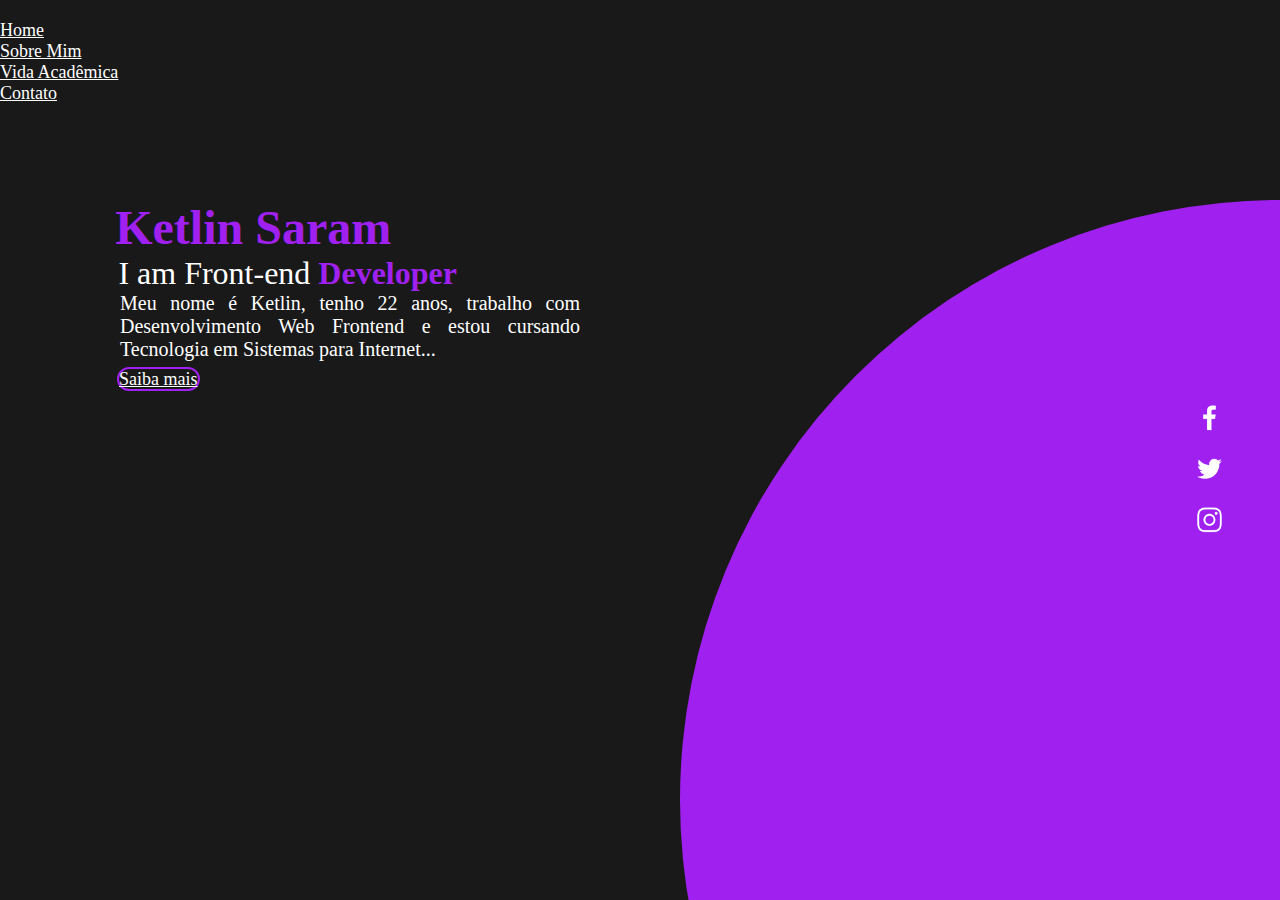
<file: index.html>
<!DOCTYPE html>
<html lang="en">
  <head>
    <meta charset="UTF-8" />
    <meta name="viewport" content="width=device-width, initial-scale=1.0" />
    <link href="https://cdn.jsdelivr.net/npm/bootstrap@5.1.3/dist/css/bootstrap.min.css" rel="stylesheet" integrity="sha384-1BmE4kWBq78iYhFldvKuhfTAU6auU8tT94WrHftjDbrCEXSU1oBoqyl2QvZ6jIW3" crossorigin="anonymous">
    <link href="https://fonts.googleapis.com/css2?family=Special+Elite&display=swap" rel="stylesheet"/>
    <link rel="stylesheet" href="css/geral.css">
    <link rel="stylesheet" href="css/index.css">
    <title>Site pessoal</title>
  </head>
  <body>
 <div class="circle"></div>
    <!-- Barra de navegação -->
    <ul class="nav justify-content-end navegacao">
        <li class="nav-item ">
        <a class="nav-link active" aria-current="page" href="index.html">Home</a>
        </li>
        <li class="nav-item">
        <a class="nav-link" href="sobremim.html">Sobre Mim</a>
        </li>
        <li class="nav-item">
        <a class="nav-link" href="vidaacademica.html">Vida Acadêmica</a>
        </li>
        <li class="nav-item">
        <a class="nav-link" href="contato.html">Contato</a>
        </li>
    </ul>
    

   <h1 class="titulo">Ketlin Saram</h1>
    <p class="line typing-animation">I am Front-end<span> Developer</span></p>
    <!-- <p class="line typing-animation ">Frontend developer</p> -->
    
    <p class="introducao">
      Meu nome é Ketlin, tenho 22 anos, trabalho com Desenvolvimento Web Frontend e estou cursando Tecnologia em Sistemas para Internet...
    </p>
    
    <!-- <p class="introducao">Lorem ipsum dolor sit amet, consectetur adipisicing elit. Ipsam quasi aliquid quos nihil quae delectus nostrum, doloribus aspernatur dolorum soluta labore cum itaque voluptas pariatur similique possimus doloremque exercitationem dolorem.</p> -->

    <div class="d-grid gap-2 d-md-block">
        <a href="sobremim.html" class="btn botao">Saiba mais</a>   
    </div>
   
    <ul class="sci">
      <li><a href="#"><img src="img/facebook.png" alt="facebook"></a></li>
      <li><a href="#"><img src="img/twitter.png" alt="#"></a></li>
      <li><a href="#"><img src="img/instagram.png" alt="#"></a></li>
    </ul>

    <script src="https://cdn.jsdelivr.net/npm/@popperjs/core@2.10.2/dist/umd/popper.min.js" integrity="sha384-7+zCNj/IqJ95wo16oMtfsKbZ9ccEh31eOz1HGyDuCQ6wgnyJNSYdrPa03rtR1zdB" crossorigin="anonymous"></script>
    <script src="https://cdn.jsdelivr.net/npm/bootstrap@5.1.3/dist/js/bootstrap.min.js" integrity="sha384-QJHtvGhmr9XOIpI6YVutG+2QOK9T+ZnN4kzFN1RtK3zEFEIsxhlmWl5/YESvpZ13" crossorigin="anonymous"></script>
  </body>
</html>
</file>
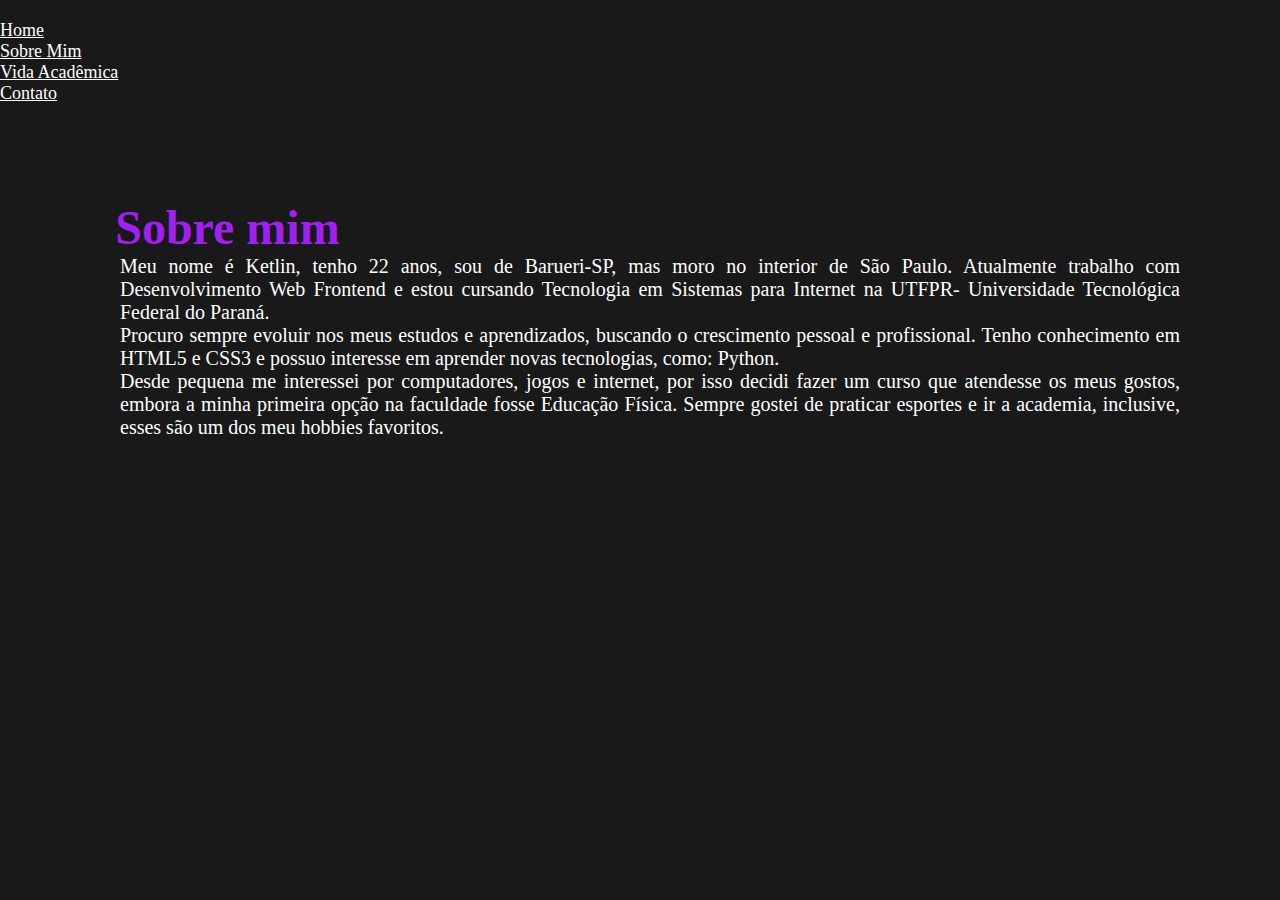
<file: sobremim.html>
<!DOCTYPE html>
<html lang="en">
<head>
    <meta charset="UTF-8">
    <meta http-equiv="X-UA-Compatible" content="IE=edge">
    <meta name="viewport" content="width=device-width, initial-scale=1.0">
    <link href="https://cdn.jsdelivr.net/npm/bootstrap@5.1.3/dist/css/bootstrap.min.css" rel="stylesheet" integrity="sha384-1BmE4kWBq78iYhFldvKuhfTAU6auU8tT94WrHftjDbrCEXSU1oBoqyl2QvZ6jIW3" crossorigin="anonymous">
    <link href="https://fonts.googleapis.com/css2?family=Special+Elite&display=swap" rel="stylesheet"/>
    <link rel="stylesheet" href="css/geral.css">
    <link rel="stylesheet" href="css/sobremim.css">
    <title>Sobre Mim</title>
</head>
<body>

    <!-- Barra de navegação -->
    <ul class="nav justify-content-end navegacao">
        <li class="nav-item ">
            <a class="nav-link active" aria-current="page" href="index.html">Home</a>
        </li>
        <li class="nav-item">
            <a class="nav-link" href="sobremim.html">Sobre Mim</a>
        </li>
        <li class="nav-item">
            <a class="nav-link" href="vidaacademica.html">Vida Acadêmica</a>
        </li>
        <li class="nav-item">
            <a class="nav-link" href="contato.html">Contato</a>
        </li>
    </ul>
    <h1 class="titulo">Sobre mim</h1>
    
    <!-- <p class="line typing-animation ">Frontend developer</p> -->
    <p class="introducao">
        Meu nome é Ketlin, tenho 22 anos, sou de Barueri-SP, mas moro no interior de São Paulo. Atualmente trabalho com Desenvolvimento Web Frontend e  estou cursando Tecnologia em Sistemas para Internet na UTFPR- Universidade Tecnológica Federal do Paraná.
    </p>
    
    <p class="introducao">
    Procuro sempre evoluir nos meus estudos e aprendizados, buscando o crescimento pessoal e profissional. Tenho conhecimento em HTML5 e CSS3 e possuo interesse em aprender novas tecnologias, como: Python.
    </p>
    
    <p class="introducao">
    Desde pequena me interessei por computadores, jogos e internet, por isso decidi fazer um curso que atendesse os meus gostos, embora a minha primeira opção na faculdade fosse Educação Física. Sempre gostei de praticar esportes e ir a academia, inclusive, esses são um dos meu hobbies favoritos.
    </p>
</body>
</html>
</file>
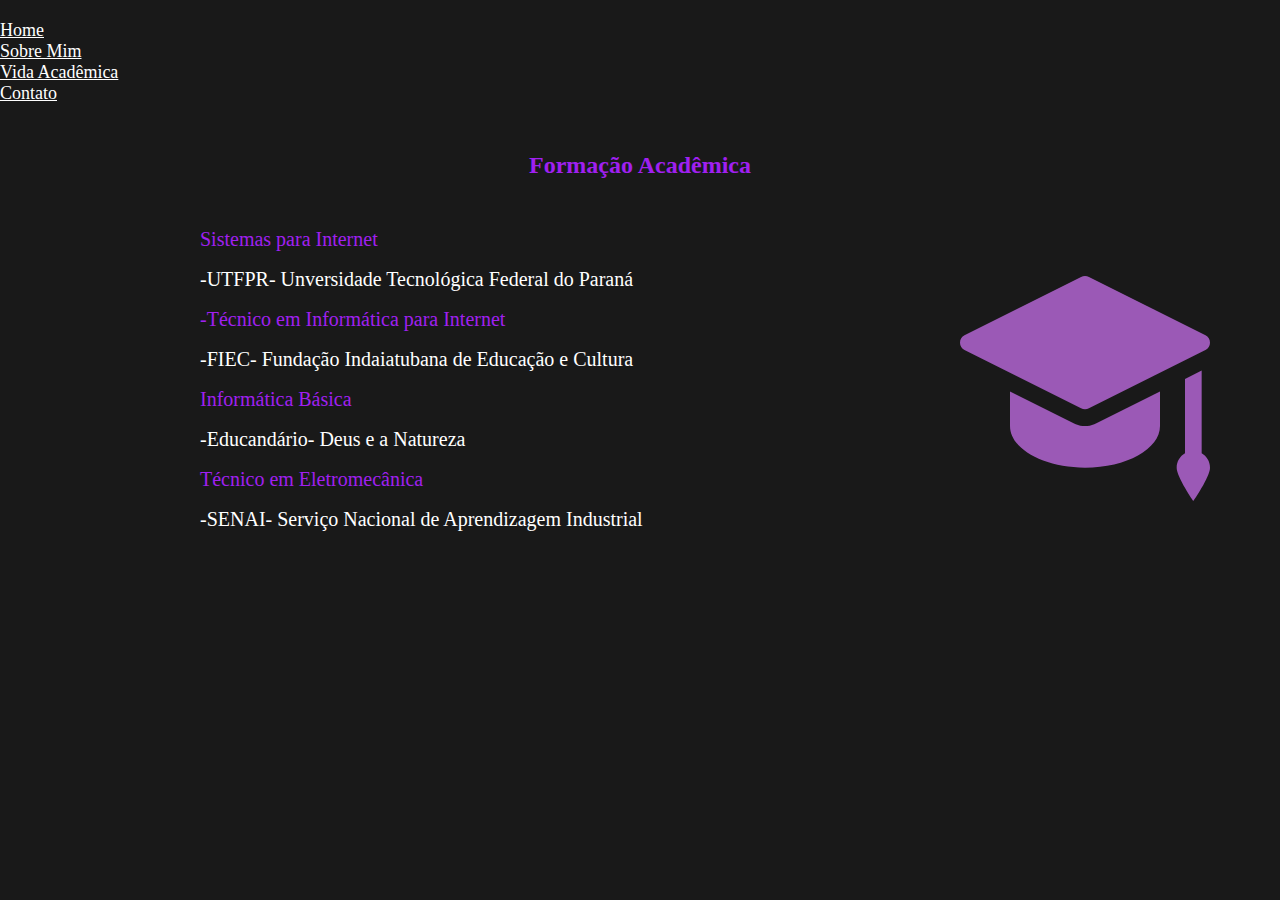
<file: vidaacademica.html>
<!DOCTYPE html>
<html lang="en">
<head>
    <meta charset="UTF-8">
    <meta http-equiv="X-UA-Compatible" content="IE=edge">
    <meta name="viewport" content="width=device-width, initial-scale=1.0">
    <link href="https://cdn.jsdelivr.net/npm/bootstrap@5.1.3/dist/css/bootstrap.min.css" rel="stylesheet" integrity="sha384-1BmE4kWBq78iYhFldvKuhfTAU6auU8tT94WrHftjDbrCEXSU1oBoqyl2QvZ6jIW3" crossorigin="anonymous">
    <link href="https://fonts.googleapis.com/css2?family=Special+Elite&display=swap" rel="stylesheet"/>
    <link rel="stylesheet" href="css/geral.css">
    <link rel="stylesheet" href="css/vidaacademica.css">
    <title>Sobre Mim</title>
</head>
<body>

    <!-- Barra de navegação -->
    <ul class="nav justify-content-end navegacao">
        <li class="nav-item ">
            <a class="nav-link active" aria-current="page" href="index.html">Home</a>
        </li>
        <li class="nav-item">
            <a class="nav-link" href="sobremim.html">Sobre Mim</a>
        </li>
        <li class="nav-item">
            <a class="nav-link" href="vidaacademica.html">Vida Acadêmica</a>
        </li>
        <li class="nav-item">
            <a class="nav-link" href="contato.html">Contato</a>
        </li>
    </ul>

    <h2>Formação Acadêmica</h2>
    <div class="formacao">

        <ul>
            <li>Sistemas para Internet</li>
            <li>
                <a href="http://www.utfpr.edu.br/">
                    -UTFPR- Unversidade Tecnológica Federal do Paraná
                </a>
            </li>
            <li>-Técnico em Informática para Internet</li>
            <li>
                <a href="https://www.fiec.com.br/site/index.do">
                    -FIEC- Fundação Indaiatubana de Educação e Cultura
                </a>
            </li>
            <li>Informática Básica</li>
            <li>
                <a href="http://www.educandariodn.org.br/">
                    -Educandário- Deus e a Natureza
                </a>
            </li>
            
            <li>Técnico em Eletromecânica</li>
            <li>
                <a href="https://itu.sp.senai.br/">
                    -SENAI- Serviço Nacional de Aprendizagem Industrial
                </a>
            </li>
        </ul>
    </div>
    <div class="formatura">
        <svg xmlns="http://www.w3.org/2000/svg" x="0px" y="0px"
        width="250" height="250"
        viewBox="0 0 172 172"
        style=" fill:#000000;"><g fill="none" fill-rule="nonzero" stroke-width="1" stroke-linecap="butt" stroke-linejoin="miter" stroke-miterlimit="10" stroke-dasharray="" stroke-dashoffset="0" font-family="none" font-size="none" style="mix-blend-mode: normal"><path d="M0,172v-172h172v172z" fill="#191919"></path><g fill="#9b59b6"><path d="M86,17.2c-0.94581,0.00068 -1.87677,0.23535 -2.70989,0.68307l-80.21068,40.09974v0.0112c-1.88976,0.98684 -3.07591,2.94075 -3.07943,5.07266c0.00352,2.13191 1.18966,4.08582 3.07943,5.07266v0.0112l80.17708,40.07734c0.84109,0.46093 1.78438,0.70349 2.74349,0.70547c0.94581,-0.00068 1.87677,-0.23535 2.70989,-0.68308l80.15469,-40.07734c0.0187,-0.00737 0.03737,-0.01483 0.05599,-0.02239v-0.0112c1.88976,-0.98684 3.07591,-2.94075 3.07942,-5.07266c-0.00352,-2.13191 -1.18966,-4.08582 -3.07942,-5.07266v-0.0112l-80.17708,-40.07734c-0.84109,-0.46093 -1.78438,-0.70349 -2.74349,-0.70547zM166.26667,82.29349l-11.46667,5.73333v51.16328c-3.41497,1.98528 -5.73333,5.63994 -5.73333,9.87656c0,6.33533 11.46667,22.93333 11.46667,22.93333c0,0 11.46667,-16.598 11.46667,-22.93333c0,-4.23662 -2.31837,-7.89129 -5.73333,-9.87656zM34.4,96.61562v23.78438c0,15.82973 23.0996,28.66667 51.6,28.66667c28.5004,0 51.6,-12.83693 51.6,-28.66667v-23.78438l-43.77266,21.89193c-0.4816,0.2408 -0.96266,0.43842 -1.45573,0.60469c-2.07547,0.85427 -4.21015,1.28776 -6.37161,1.28776c-2.15573,0 -4.28522,-0.43349 -6.34922,-1.28776c-0.4988,-0.16627 -0.99079,-0.36935 -1.47812,-0.61589z"></path></g></g></svg>
    </div>
</body>
</html>
</file>
<file: css/geral.css>
* {
    margin: 0;
    padding: 0;
    box-sizing: border-box;
  }

  body {
    background: #191919;
  }

  ul {
    margin-top: 20px;
    margin-right: 20px;
  }

 .navegacao a{
    color: white;
    font-size: 18px;
  }

  .navegacao a:hover {
    color: #A020F0;
    font-size: 20px;
    font-weight: bold;
  }
</file>
<file: css/index.css>
.titulo{
    color: #A020F0;
    margin-left: 2em;
    padding-left: 0.4em;
    padding-top: 2em;
    padding-right: 25px;
    text-align: left;
    display: flex;
    font-size: 3em;
}

/* efeito de digitação */
.line {
  border-right: 2px  solid rgba(255, 255, 255, 0.75);
  color: white;
  /* font-family: "Special Elite", monospace; */
  font-size: 2em;
  /* text-align: center; */
  /* margin-top: 0em; */
  margin-left: 3.7em;
  /* margin: 0 auto; */
  white-space: nowrap;
  overflow: hidden;
}

.typing-animation {
  animation: blinkCursor 500ms steps(40) infinite normal,
    typing 4s steps(40) 1s normal both;
}

@keyframes typing {
  from {
    width: 0;
  }
  to {
    width: 12em;
  }
}

@keyframes blinkCursor {
  from {
    border-right-color: rgba(255, 255, 255, 0.75);
  }
  to {
    border-right-color: transparent;
  }
}

.introducao {
    color: white;
    margin-left: 2em;
    padding-left: 4em;
    padding-right: 35em;
    text-align: left;
    display: flex;
    font-size: 20px;
    text-align: justify;
}

span{
    color: #A020F0;
    font-weight: bold;
}

.botao{
    background: rgba(25, 25, 25);
    margin-left: 6.5em;
    margin-top: 10px;
    width:8em;
    height: 55px;
    border-radius: 25px;
    color: white;
    font-size: 18px;
    line-height: 2em;
    border: 2px solid #A020F0;
}

.botao:hover{
  color: white;
  background: #A020F0;
  font-size: 20px;
  font-weight: bold;         
}

.circle
{
position: absolute;
top: 0;
left: 0;
width: 100%;
height: 100%;
background: #A020F0;
clip-path: circle(600px at right 800px);
}

.sci
{
position: absolute;
top:50%;
right: 30px;
transform: translateY(-50%);
display: flex;
justify-content: center;
align-items: center;
flex-direction: column;
}

/*--list-style:none tira os marcadores da lista-*/
.sci li
{
list-style: none;
}

.sci li a
{
display: inline-block;
margin: 5px 0;
transform: scale(0.6);
filter: invert(1);
}
</file>
<file: css/sobremim.css>
.titulo {
    color: #A020F0;
    margin-left: 2em;
    padding-left: 0.4em;
    padding-top: 2em;
    padding-right: 25px;
    text-align: left;
    display: flex;
    font-size: 3em;
}

.introducao {
    color: white;
    margin-left: 2em;
    padding-left: 4em;
    padding-right: 5em;
    text-align: left;
    display: flex;
    font-size: 20px;
    text-align: justify;
}
</file>
<file: css/vidaacademica.css>
h2{
    text-align: center;
    color: #A020F0;
    margin-top: 2em;
}

.formacao{
    margin-left: 10em;
    margin-top: 2em;
    width: 40em;
    color: #A020F0;
    line-height: 40px;
    font-size: 20px;
}

.formacao ul li{
    list-style: none;
}

.formacao ul li a{
    text-decoration: none;
    color: white;
    margin-bottom: 2em;
}

.formatura{
    margin-left: 60em;
    margin-top: -18em;
}
</file>
